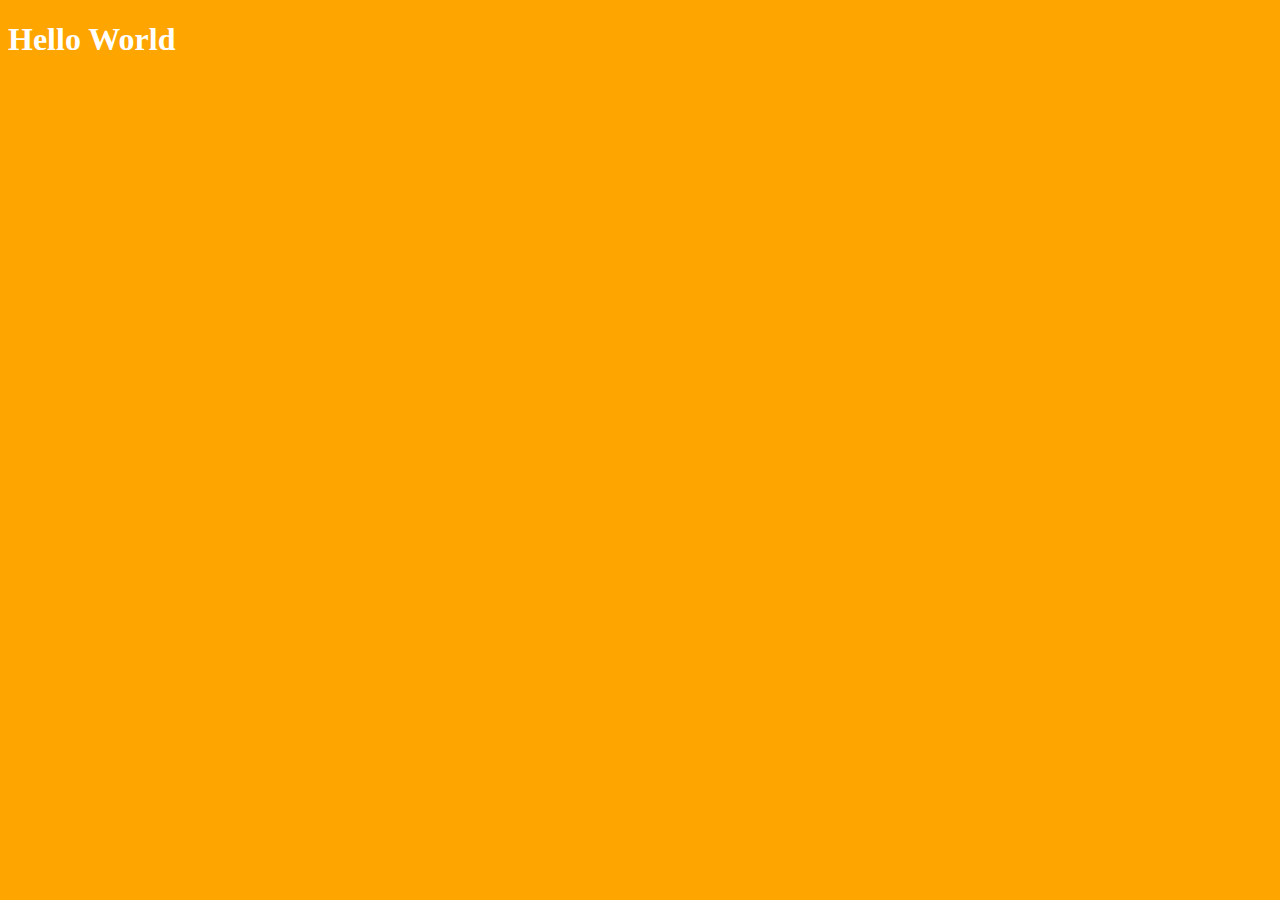
<file: index.html>
<!DOCTYPE html>
<html lang="pt-br">
<head>
	<title>Eduardo Cipriano</title>
	<meta charset="utf-8">
	<link rel="stylesheet" href="https://edfcsx.github.io/css/styles.css">
</head> 
<body>
	<div>
  <h1>Hello World</h1>
	 </div>
</body>
</html>
</file>
